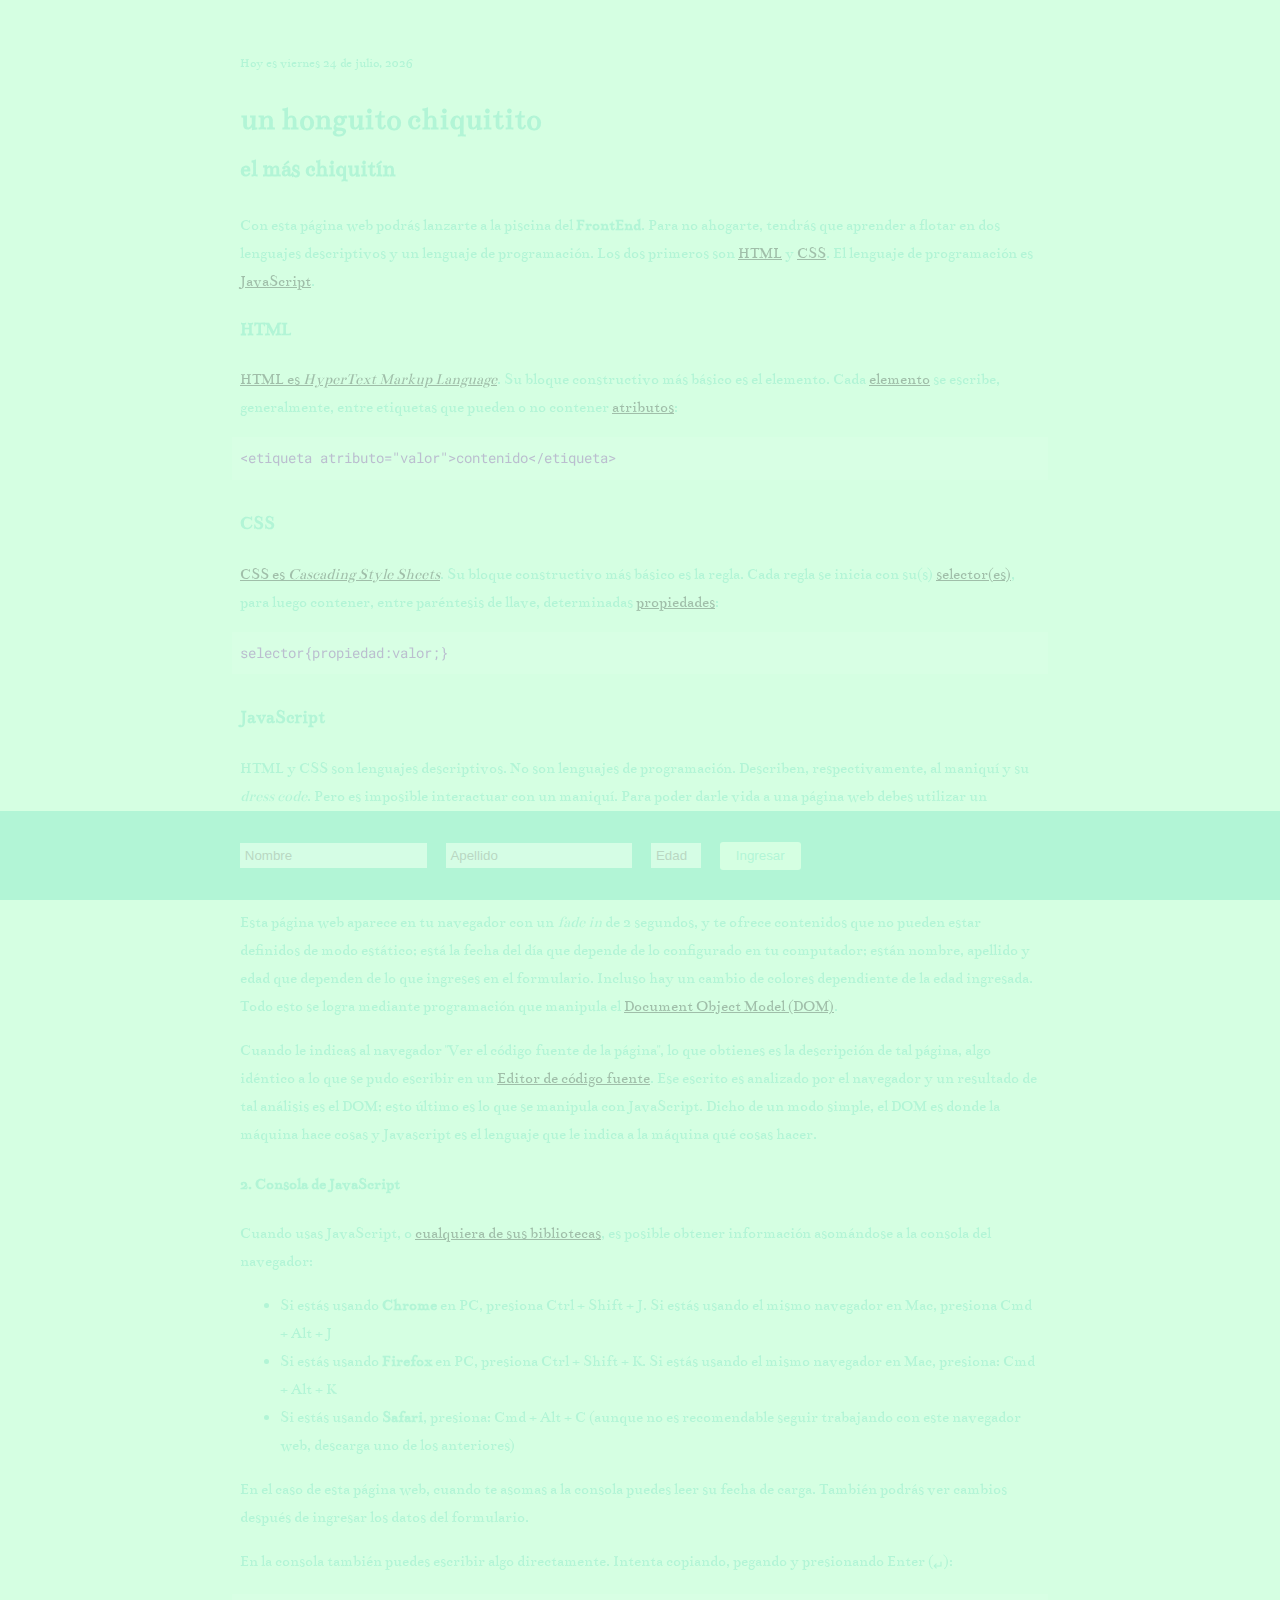
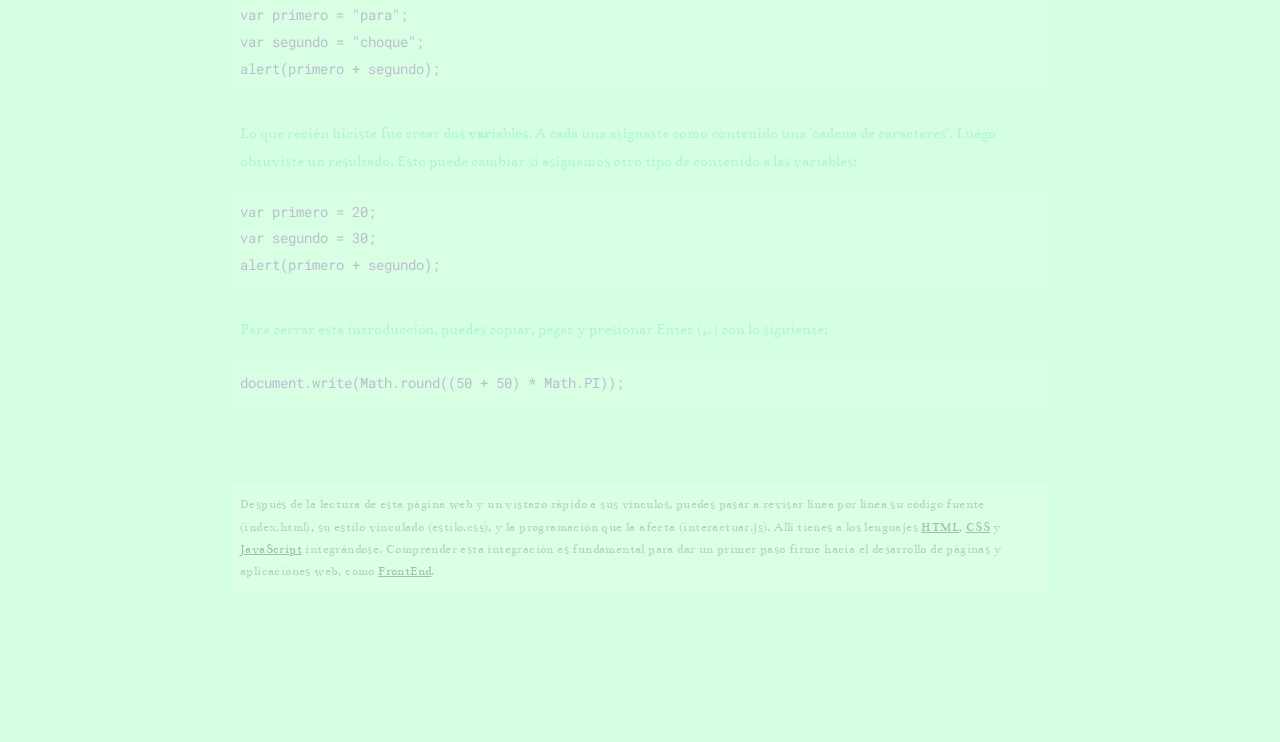
<file: media/bases-gh-pages/index.html>
<!doctype html>
<html lang="es">
<head>
<meta charset="utf-8">
<meta name="viewport" content="width=device-width, initial-scale=1, shrink-to-fit=no">
<title> un honguito chiquitito | el más chiquitín </title>
<link rel="stylesheet" href="estilo.css">
</head>
<body class="hidden">
  <div class="texto">
    <p><small></small></p>
    <h1> un honguito chiquitito </h1>
    <h2> el más chiquitín </h2>
    <h4><span id="denominacion"></span><span id="envejecimiento"></span></h4>
    <p>Con esta página web podrás lanzarte a la piscina del <strong>FrontEnd</strong>. Para no ahogarte, tendrás que aprender a flotar en dos lenguajes descriptivos y un lenguaje de programación. Los dos primeros son <a href="#html">HTML</a> y <a href="#css">CSS</a>. El lenguaje de programación es <a href="#js">JavaScript</a>.</p>
    <h3 id="html">HTML</h3>
    <p><a href="https://github.com/profesorfaco/modulo-web/wiki/HTML" title="Wiki del Repositorio" target="_blank">HTML es <span lang="en">HyperText Markup Language</span></a>. Su bloque constructivo más básico es el elemento. Cada <a href="https://developer.mozilla.org/es/docs/Web/HTML/Elemento" target="_blank" title="Referencia de Elementos HTML">elemento</a> se escribe, generalmente, entre etiquetas que pueden o no contener <a href="https://developer.mozilla.org/es/docs/Web/HTML/Atributos" title="Referencia de Atributos HTML" target="_blank">atributos</a>:</p>
    <pre><code>&lt;etiqueta atributo="valor"&gt;contenido&lt;/etiqueta&gt;</code></pre>
    <h3 id="css">CSS</h3>
    <p><a href="https://github.com/profesorfaco/bases/wiki/CSS" title="Wiki del Repositorio" target="_blank">CSS es <span lang="en">Cascading Style Sheets</span></a>. Su bloque constructivo más básico es la regla. Cada regla se inicia con su(s) <a href="https://developer.mozilla.org/es/docs/Web/CSS/Referencia_CSS#Selectores" target="_blank" title="Referencia CSS">selector(es)</a>, para luego contener, entre paréntesis de llave, determinadas <a href="https://www.w3schools.com/cssref/default.asp" target="_blank" title="CSS Properties">propiedades</a>:</p>
    <pre><code>selector{propiedad:valor;}</code></pre>
    <h3 id="js">JavaScript</h3>
    <p>HTML y CSS son lenguajes descriptivos. No son lenguajes de programación. Describen, respectivamente, al maniquí y su <span lang="en">dress code</span>. Pero es imposible interactuar con un maniquí. Para poder darle vida a una página web debes utilizar un lenguaje de programación. Aquí utilizarás <a href="https://github.com/profesorfaco/bases/wiki/JavaScript" title="Wiki del Repositorio" target="_blank">JavaScript</a>, tomando atajos de <a href="https://github.com/profesorfaco/bases/wiki/jQuery" title="Wiki del Repositorio" target="_blank">jQuery</a>.</p>
    <h4>1. Manipular el DOM</h4>
    <p>Esta página web aparece en tu navegador con un <span lang="en">fade in</span> de 2 segundos, y te ofrece contenidos que no pueden estar definidos de modo estático; está la fecha del día que depende de lo configurado en tu computador; están nombre, apellido y edad que dependen de lo que ingreses en el formulario. Incluso hay un cambio de colores dependiente de la edad ingresada. Todo esto se logra mediante programación que manipula el <a href="https://es.wikipedia.org/wiki/Document_Object_Model" title="Wikipedia" target="_blank">Document Object Model (DOM)</a>.</p>
    <p>Cuando le indicas al navegador "Ver el código fuente de la página", lo que obtienes es la descripción de tal página, algo idéntico a lo que se pudo escribir en un <a href="https://es.wikipedia.org/wiki/Editor_de_código_fuente" title="Wikipedia" target="_blank">Editor de código fuente</a>. Ese escrito es analizado por el navegador y un resultado de tal análisis es el DOM; esto último es lo que se manipula con JavaScript. Dicho de un modo simple, el DOM es donde la máquina hace cosas y Javascript es el lenguaje que le indica a la máquina qué cosas hacer.</p>
    <h4>2. Consola de JavaScript</h4>
    <p>Cuando usas JavaScript, o <a href="https://www.javascripting.com/" target="_blank" title="JavaScripting.com | The Database of JavaScript Libraries">cualquiera de sus bibliotecas</a>, es posible obtener información asomándose a la consola del navegador:</p>
    <ul>
      <li>Si estás usando <strong>Chrome</strong> en PC, presiona Ctrl + Shift + J. Si estás usando el mismo navegador en Mac, presiona Cmd + Alt + J</li>
      <li>Si estás usando <strong>Firefox</strong> en PC, presiona Ctrl + Shift + K. Si estás usando el mismo navegador en Mac, presiona: Cmd + Alt + K</li>
      <li>Si estás usando <strong>Safari</strong>, presiona: Cmd + Alt + C (aunque no es recomendable seguir trabajando con este navegador web, descarga uno de los anteriores)</li>
    </ul>
    <p>En el caso de esta página web, cuando te asomas a la consola puedes leer su fecha de carga. También podrás ver cambios después de ingresar los datos del formulario.</p>
    <p>En la consola también puedes escribir algo directamente. Intenta copiando, pegando y presionando Enter (<sub>&crarr;</sub>):</p>
    <pre><code>var primero = "para";
var segundo = "choque";
alert(primero + segundo);</code></pre>
    <p>Lo que recién hiciste fue crear dos <strong>var</strong>iables. A cada una asignaste como contenido una "cadena de caracteres". Luego obtuviste un resultado. Esto puede cambiar si asignamos otro tipo de contenido a las variables:</p>
    <pre><code>var primero = 20;
var segundo = 30;
alert(primero + segundo);</code></pre>
    <p>Para cerrar esta introducción, puedes copiar, pegar y presionar Enter (<sub>&crarr;</sub>) con lo siguiente:</p>
    <pre><code>document.write(Math.round((50 + 50) * Math.PI));</code></pre>
    <p id="cierre">Después de la lectura de esta página web y un vistazo rápido a sus vínculos, puedes pasar a revisar línea por línea su código fuente (index.html), su estilo vinculado (estilo.css), y la programación que la afecta (interactuar.js). Allí tienes a los lenguajes <a href="https://github.com/profesorfaco/bases/wiki/HTML" target="_blank">HTML</a>, <a href="https://github.com/profesorfaco/bases/wiki/CSS" target="_blank">CSS</a> y <a href="https://github.com/profesorfaco/bases/wiki/JavaScript" target="_blank">JavaScript</a> integrándose. Comprender esta integración es fundamental para dar un primer paso firme hacia el desarrollo de páginas y aplicaciones web, como <a href="https://github.com/profesorfaco/bases/wiki/Roles#desarrolladora-frontend" target="_blank">FrontEnd</a>.</p>
  </div>
  <div id="footer">
    <form>
      <input type="text" name="nombre" placeholder="Nombre"/>
      <input type="text" name="apellido" placeholder="Apellido"/>
      <input type="text" name="edad" placeholder="Edad"/>
      <input type="submit" value="Ingresar" />
    </form>
  </div>
  <script src="https://ajax.googleapis.com/ajax/libs/jquery/3.3.1/jquery.min.js"></script>
  <script src="interactuar.js"></script>
</body>
</html>
</file>
<file: media/bases-gh-pages/estilo.css>
@import url('https://fonts.googleapis.com/css?family=Roboto+Mono:300');
@import url('https://fonts.googleapis.com/css?family=PT+Sans');
@import url('https://fonts.googleapis.com/css?family=Bentham');

body {
  color: #5DDBBA  ;
  padding:0;
  margin:0;
  margin-bottom:5rem;
font-family: 'Bentham', serif;
  background: #D5FFE2;
  line-height: 1.75;
}

a{
  color:#222;
}

a:hover{
  color:#000;
  text-decoration: none;
}

:lang(en){
  font-style: italic;
}

h1,h2{margin:0; padding:0;}

.hidden{
    display: none;
}

.texto{
  padding:2rem 6rem 4rem 6rem;
}

#footer {
    position: fixed;
    min-height: 5rem;
    background-color: #5DDBBA;
    bottom: 0;
    left: 0;
    right: 0;
    margin-bottom: 0;
}

form{ padding:1.5rem 5.5rem; overflow: hidden}

form input[type="text"]{
  padding:.3rem;
  margin:0.5rem;
  border:none;
  background:rgba(255,255,255,0.75);
}

form input[type="text"]:nth-child(3){ width:2.5rem;}


form input[type="submit"]{
    display: inline-block;
    padding: .4rem 1rem;
    margin-left: 0.5rem;
    background: #D5FFE2;
    color: #5DDBBA;
    cursor: pointer;
    text-align: center;
    border:none;
    border-radius: 3px;
}

form input[type="submit"]:hover{
  background:#333;
}

@media screen and (max-width:800px){
  .texto{padding:2rem}
  form{ padding:1.5rem;}
}

@media screen and (min-width:1250px){
  .texto{padding:2rem 15rem 4rem 15rem;}
  form{ padding:1.5rem 14.5rem}
}

pre{
  overflow-x: auto;
  background:rgba(255,255,255,0.25);
  padding:0.5rem;
  margin:1rem -0.5rem 1.75rem -0.5rem;
}

code{
  font-family: 'Roboto Mono', monospace;
  font-size:90%;
  color:#7b1fa2;
}

#cierre{
  background:rgba(255,255,255,0.5);
  color:#666;
  padding:0.5rem;
  margin:5rem -0.5rem 1rem -0.5rem;
  font-size:80%;
  letter-spacing: 0.025rem;
}
</file>
